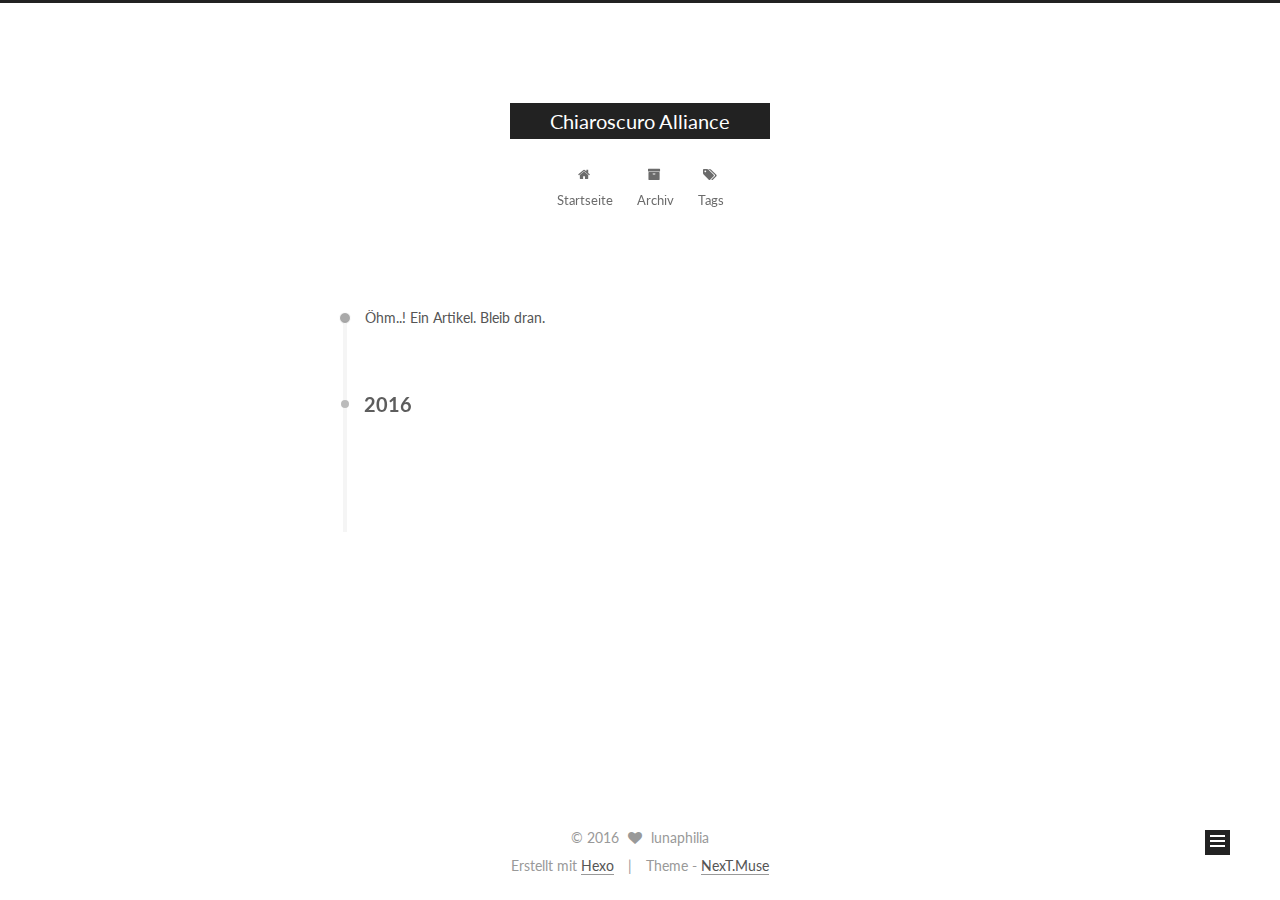
<file: archives/index.html>
<!doctype html>



  


<html class="theme-next muse use-motion" lang="Japanese">
<head>
  <meta charset="UTF-8"/>
<meta http-equiv="X-UA-Compatible" content="IE=edge" />
<meta name="viewport" content="width=device-width, initial-scale=1, maximum-scale=1"/>



<meta http-equiv="Cache-Control" content="no-transform" />
<meta http-equiv="Cache-Control" content="no-siteapp" />












  
  
  <link href="/lib/fancybox/source/jquery.fancybox.css?v=2.1.5" rel="stylesheet" type="text/css" />




  
  
  
  

  
    
    
  

  

  

  

  

  
    
    
    <link href="//fonts.googleapis.com/css?family=Lato:300,300italic,400,400italic,700,700italic&subset=latin,latin-ext" rel="stylesheet" type="text/css">
  






<link href="/lib/font-awesome/css/font-awesome.min.css?v=4.6.2" rel="stylesheet" type="text/css" />

<link href="/css/main.css?v=5.1.0" rel="stylesheet" type="text/css" />


  <meta name="keywords" content="Hexo, NexT" />





  <link rel="alternate" href="/atom.xml" title="Chiaroscuro Alliance" type="application/atom+xml" />




  <link rel="shortcut icon" type="image/x-icon" href="/favicon.ico?v=5.1.0" />






<meta property="og:type" content="website">
<meta property="og:title" content="Chiaroscuro Alliance">
<meta property="og:url" content="https://lunaphilia.github.io/archives/index.html">
<meta property="og:site_name" content="Chiaroscuro Alliance">
<meta name="twitter:card" content="summary">
<meta name="twitter:title" content="Chiaroscuro Alliance">



<script type="text/javascript" id="hexo.configurations">
  var NexT = window.NexT || {};
  var CONFIG = {
    root: '/',
    scheme: 'Muse',
    sidebar: {"position":"left","display":"post"},
    fancybox: true,
    motion: true,
    duoshuo: {
      userId: '0',
      author: 'Author'
    },
    algolia: {
      applicationID: '',
      apiKey: '',
      indexName: '',
      hits: {"per_page":10},
      labels: {"input_placeholder":"Search for Posts","hits_empty":"We didn't find any results for the search: ${query}","hits_stats":"${hits} results found in ${time} ms"}
    }
  };
</script>



  <link rel="canonical" href="https://lunaphilia.github.io/archives/"/>





  <title> Archiv | Chiaroscuro Alliance </title>
</head>

<body itemscope itemtype="http://schema.org/WebPage" lang="Japanese">

  










  
  
    
  

  <div class="container one-collumn sidebar-position-left  page-archive  ">
    <div class="headband"></div>

    <header id="header" class="header" itemscope itemtype="http://schema.org/WPHeader">
      <div class="header-inner"><div class="site-meta ">
  

  <div class="custom-logo-site-title">
    <a href="/"  class="brand" rel="start">
      <span class="logo-line-before"><i></i></span>
      <span class="site-title">Chiaroscuro Alliance</span>
      <span class="logo-line-after"><i></i></span>
    </a>
  </div>
  <p class="site-subtitle"></p>
</div>

<div class="site-nav-toggle">
  <button>
    <span class="btn-bar"></span>
    <span class="btn-bar"></span>
    <span class="btn-bar"></span>
  </button>
</div>

<nav class="site-nav">
  

  
    <ul id="menu" class="menu">
      
        
        <li class="menu-item menu-item-home">
          <a href="/" rel="section">
            
              <i class="menu-item-icon fa fa-fw fa-home"></i> <br />
            
            Startseite
          </a>
        </li>
      
        
        <li class="menu-item menu-item-archives">
          <a href="/archives" rel="section">
            
              <i class="menu-item-icon fa fa-fw fa-archive"></i> <br />
            
            Archiv
          </a>
        </li>
      
        
        <li class="menu-item menu-item-tags">
          <a href="/tags" rel="section">
            
              <i class="menu-item-icon fa fa-fw fa-tags"></i> <br />
            
            Tags
          </a>
        </li>
      

      
    </ul>
  

  
</nav>



 </div>
    </header>

    <main id="main" class="main">
      <div class="main-inner">
        <div class="content-wrap">
          <div id="content" class="content">
            

  <section id="posts" class="posts-collapse">
    <span class="archive-move-on"></span>

    <span class="archive-page-counter">
      
      
      
        
      
      Öhm..! Ein Artikel. Bleib dran.
    </span>

    

      
      
      

      
        
        <div class="collection-title">
          <h2 class="archive-year motion-element" id="archive-year-2016">2016</h2>
        </div>
      
      

      

  <article class="post post-type-normal" itemscope itemtype="http://schema.org/Article">
    <header class="post-header">

      <h1 class="post-title">
        
            <a class="post-title-link" href="/2016/12/02/hello-world/" itemprop="url">
              
                <span itemprop="name">Hello World</span>
              
            </a>
        
      </h1>

      <div class="post-meta">
        <time class="post-time" itemprop="dateCreated"
              datetime="2016-12-02T19:15:51+09:00"
              content="2016-12-02" >
          12-02
        </time>
      </div>

    </header>
  </article>



    

  </section>

  



          </div>
          


          

        </div>
        
          
  
  <div class="sidebar-toggle">
    <div class="sidebar-toggle-line-wrap">
      <span class="sidebar-toggle-line sidebar-toggle-line-first"></span>
      <span class="sidebar-toggle-line sidebar-toggle-line-middle"></span>
      <span class="sidebar-toggle-line sidebar-toggle-line-last"></span>
    </div>
  </div>

  <aside id="sidebar" class="sidebar">
    <div class="sidebar-inner">

      

      

      <section class="site-overview sidebar-panel sidebar-panel-active">
        <div class="site-author motion-element" itemprop="author" itemscope itemtype="http://schema.org/Person">
          <img class="site-author-image" itemprop="image"
               src="/images/avatar.gif"
               alt="lunaphilia" />
          <p class="site-author-name" itemprop="name">lunaphilia</p>
          <p class="site-description motion-element" itemprop="description"></p>
        </div>
        <nav class="site-state motion-element">
          <div class="site-state-item site-state-posts">
            <a href="/archives">
              <span class="site-state-item-count">1</span>
              <span class="site-state-item-name">Artikel</span>
            </a>
          </div>

          

          

        </nav>

        
          <div class="feed-link motion-element">
            <a href="/atom.xml" rel="alternate">
              <i class="fa fa-rss"></i>
              RSS
            </a>
          </div>
        

        <div class="links-of-author motion-element">
          
        </div>

        
        

        
        

        


      </section>

      

    </div>
  </aside>


        
      </div>
    </main>

    <footer id="footer" class="footer">
      <div class="footer-inner">
        <div class="copyright" >
  
  &copy; 
  <span itemprop="copyrightYear">2016</span>
  <span class="with-love">
    <i class="fa fa-heart"></i>
  </span>
  <span class="author" itemprop="copyrightHolder">lunaphilia</span>
</div>


<div class="powered-by">
  Erstellt mit  <a class="theme-link" href="https://hexo.io">Hexo</a>
</div>

<div class="theme-info">
  Theme -
  <a class="theme-link" href="https://github.com/iissnan/hexo-theme-next">
    NexT.Muse
  </a>
</div>


        

        
      </div>
    </footer>

    <div class="back-to-top">
      <i class="fa fa-arrow-up"></i>
    </div>
  </div>

  

<script type="text/javascript">
  if (Object.prototype.toString.call(window.Promise) !== '[object Function]') {
    window.Promise = null;
  }
</script>









  



  
  <script type="text/javascript" src="/lib/jquery/index.js?v=2.1.3"></script>

  
  <script type="text/javascript" src="/lib/fastclick/lib/fastclick.min.js?v=1.0.6"></script>

  
  <script type="text/javascript" src="/lib/jquery_lazyload/jquery.lazyload.js?v=1.9.7"></script>

  
  <script type="text/javascript" src="/lib/velocity/velocity.min.js?v=1.2.1"></script>

  
  <script type="text/javascript" src="/lib/velocity/velocity.ui.min.js?v=1.2.1"></script>

  
  <script type="text/javascript" src="/lib/fancybox/source/jquery.fancybox.pack.js?v=2.1.5"></script>


  


  <script type="text/javascript" src="/js/src/utils.js?v=5.1.0"></script>

  <script type="text/javascript" src="/js/src/motion.js?v=5.1.0"></script>



  
  

  
  
    <script type="text/javascript" id="motion.page.archive">
      $('.archive-year').velocity('transition.slideLeftIn');
    </script>
  


  


  <script type="text/javascript" src="/js/src/bootstrap.js?v=5.1.0"></script>



  



  

    <script type="text/javascript">
      var disqus_shortname = 'lunaphilia-github-io';
      var disqus_identifier = 'archives/index.html';

      var disqus_title = "";


      function run_disqus_script(disqus_script) {
        var dsq = document.createElement('script');
        dsq.type = 'text/javascript';
        dsq.async = true;
        dsq.src = '//' + disqus_shortname + '.disqus.com/' + disqus_script;
        (document.getElementsByTagName('head')[0] || document.getElementsByTagName('body')[0]).appendChild(dsq);
      }

      run_disqus_script('count.js');

      

    </script>
  





  
  

  

  

  

  


</body>
</html>
</file>
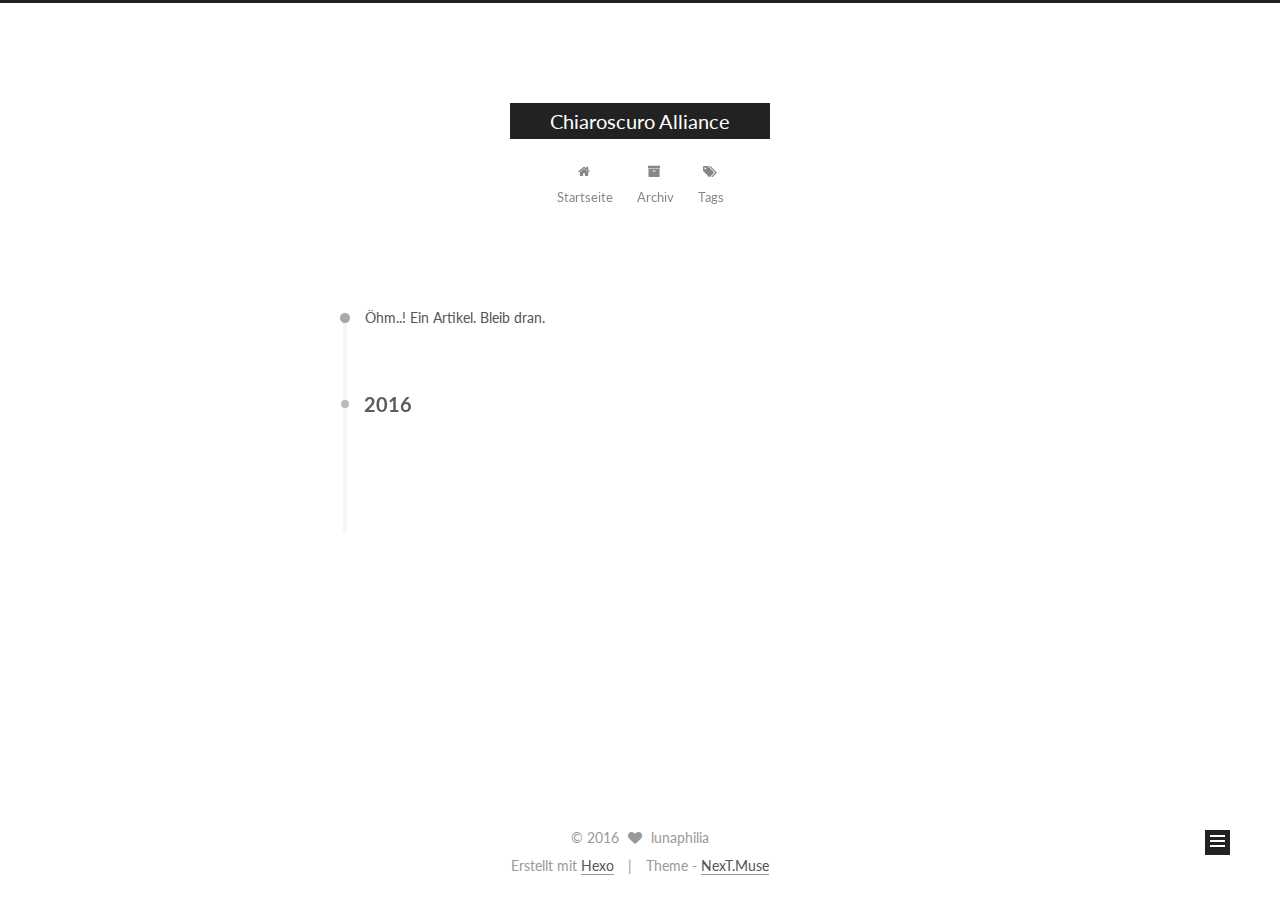
<file: archives/2016/index.html>
<!doctype html>



  


<html class="theme-next muse use-motion" lang="Japanese">
<head>
  <meta charset="UTF-8"/>
<meta http-equiv="X-UA-Compatible" content="IE=edge" />
<meta name="viewport" content="width=device-width, initial-scale=1, maximum-scale=1"/>



<meta http-equiv="Cache-Control" content="no-transform" />
<meta http-equiv="Cache-Control" content="no-siteapp" />












  
  
  <link href="/lib/fancybox/source/jquery.fancybox.css?v=2.1.5" rel="stylesheet" type="text/css" />




  
  
  
  

  
    
    
  

  

  

  

  

  
    
    
    <link href="//fonts.googleapis.com/css?family=Lato:300,300italic,400,400italic,700,700italic&subset=latin,latin-ext" rel="stylesheet" type="text/css">
  






<link href="/lib/font-awesome/css/font-awesome.min.css?v=4.6.2" rel="stylesheet" type="text/css" />

<link href="/css/main.css?v=5.1.0" rel="stylesheet" type="text/css" />


  <meta name="keywords" content="Hexo, NexT" />





  <link rel="alternate" href="/atom.xml" title="Chiaroscuro Alliance" type="application/atom+xml" />




  <link rel="shortcut icon" type="image/x-icon" href="/favicon.ico?v=5.1.0" />






<meta property="og:type" content="website">
<meta property="og:title" content="Chiaroscuro Alliance">
<meta property="og:url" content="https://lunaphilia.github.io/archives/2016/index.html">
<meta property="og:site_name" content="Chiaroscuro Alliance">
<meta name="twitter:card" content="summary">
<meta name="twitter:title" content="Chiaroscuro Alliance">



<script type="text/javascript" id="hexo.configurations">
  var NexT = window.NexT || {};
  var CONFIG = {
    root: '/',
    scheme: 'Muse',
    sidebar: {"position":"left","display":"post"},
    fancybox: true,
    motion: true,
    duoshuo: {
      userId: '0',
      author: 'Author'
    },
    algolia: {
      applicationID: '',
      apiKey: '',
      indexName: '',
      hits: {"per_page":10},
      labels: {"input_placeholder":"Search for Posts","hits_empty":"We didn't find any results for the search: ${query}","hits_stats":"${hits} results found in ${time} ms"}
    }
  };
</script>



  <link rel="canonical" href="https://lunaphilia.github.io/archives/2016/"/>





  <title> Archiv | Chiaroscuro Alliance </title>
</head>

<body itemscope itemtype="http://schema.org/WebPage" lang="Japanese">

  










  
  
    
  

  <div class="container one-collumn sidebar-position-left  page-archive  ">
    <div class="headband"></div>

    <header id="header" class="header" itemscope itemtype="http://schema.org/WPHeader">
      <div class="header-inner"><div class="site-meta ">
  

  <div class="custom-logo-site-title">
    <a href="/"  class="brand" rel="start">
      <span class="logo-line-before"><i></i></span>
      <span class="site-title">Chiaroscuro Alliance</span>
      <span class="logo-line-after"><i></i></span>
    </a>
  </div>
  <p class="site-subtitle"></p>
</div>

<div class="site-nav-toggle">
  <button>
    <span class="btn-bar"></span>
    <span class="btn-bar"></span>
    <span class="btn-bar"></span>
  </button>
</div>

<nav class="site-nav">
  

  
    <ul id="menu" class="menu">
      
        
        <li class="menu-item menu-item-home">
          <a href="/" rel="section">
            
              <i class="menu-item-icon fa fa-fw fa-home"></i> <br />
            
            Startseite
          </a>
        </li>
      
        
        <li class="menu-item menu-item-archives">
          <a href="/archives" rel="section">
            
              <i class="menu-item-icon fa fa-fw fa-archive"></i> <br />
            
            Archiv
          </a>
        </li>
      
        
        <li class="menu-item menu-item-tags">
          <a href="/tags" rel="section">
            
              <i class="menu-item-icon fa fa-fw fa-tags"></i> <br />
            
            Tags
          </a>
        </li>
      

      
    </ul>
  

  
</nav>



 </div>
    </header>

    <main id="main" class="main">
      <div class="main-inner">
        <div class="content-wrap">
          <div id="content" class="content">
            

  <section id="posts" class="posts-collapse">
    <span class="archive-move-on"></span>

    <span class="archive-page-counter">
      
      
      
        
      
      Öhm..! Ein Artikel. Bleib dran.
    </span>

    

      
      
      

      
        
        <div class="collection-title">
          <h2 class="archive-year motion-element" id="archive-year-2016">2016</h2>
        </div>
      
      

      

  <article class="post post-type-normal" itemscope itemtype="http://schema.org/Article">
    <header class="post-header">

      <h1 class="post-title">
        
            <a class="post-title-link" href="/2016/12/02/hello-world/" itemprop="url">
              
                <span itemprop="name">Hello World</span>
              
            </a>
        
      </h1>

      <div class="post-meta">
        <time class="post-time" itemprop="dateCreated"
              datetime="2016-12-02T19:15:51+09:00"
              content="2016-12-02" >
          12-02
        </time>
      </div>

    </header>
  </article>



    

  </section>

  



          </div>
          


          

        </div>
        
          
  
  <div class="sidebar-toggle">
    <div class="sidebar-toggle-line-wrap">
      <span class="sidebar-toggle-line sidebar-toggle-line-first"></span>
      <span class="sidebar-toggle-line sidebar-toggle-line-middle"></span>
      <span class="sidebar-toggle-line sidebar-toggle-line-last"></span>
    </div>
  </div>

  <aside id="sidebar" class="sidebar">
    <div class="sidebar-inner">

      

      

      <section class="site-overview sidebar-panel sidebar-panel-active">
        <div class="site-author motion-element" itemprop="author" itemscope itemtype="http://schema.org/Person">
          <img class="site-author-image" itemprop="image"
               src="/images/avatar.gif"
               alt="lunaphilia" />
          <p class="site-author-name" itemprop="name">lunaphilia</p>
          <p class="site-description motion-element" itemprop="description"></p>
        </div>
        <nav class="site-state motion-element">
          <div class="site-state-item site-state-posts">
            <a href="/archives">
              <span class="site-state-item-count">1</span>
              <span class="site-state-item-name">Artikel</span>
            </a>
          </div>

          

          

        </nav>

        
          <div class="feed-link motion-element">
            <a href="/atom.xml" rel="alternate">
              <i class="fa fa-rss"></i>
              RSS
            </a>
          </div>
        

        <div class="links-of-author motion-element">
          
        </div>

        
        

        
        

        


      </section>

      

    </div>
  </aside>


        
      </div>
    </main>

    <footer id="footer" class="footer">
      <div class="footer-inner">
        <div class="copyright" >
  
  &copy; 
  <span itemprop="copyrightYear">2016</span>
  <span class="with-love">
    <i class="fa fa-heart"></i>
  </span>
  <span class="author" itemprop="copyrightHolder">lunaphilia</span>
</div>


<div class="powered-by">
  Erstellt mit  <a class="theme-link" href="https://hexo.io">Hexo</a>
</div>

<div class="theme-info">
  Theme -
  <a class="theme-link" href="https://github.com/iissnan/hexo-theme-next">
    NexT.Muse
  </a>
</div>


        

        
      </div>
    </footer>

    <div class="back-to-top">
      <i class="fa fa-arrow-up"></i>
    </div>
  </div>

  

<script type="text/javascript">
  if (Object.prototype.toString.call(window.Promise) !== '[object Function]') {
    window.Promise = null;
  }
</script>









  



  
  <script type="text/javascript" src="/lib/jquery/index.js?v=2.1.3"></script>

  
  <script type="text/javascript" src="/lib/fastclick/lib/fastclick.min.js?v=1.0.6"></script>

  
  <script type="text/javascript" src="/lib/jquery_lazyload/jquery.lazyload.js?v=1.9.7"></script>

  
  <script type="text/javascript" src="/lib/velocity/velocity.min.js?v=1.2.1"></script>

  
  <script type="text/javascript" src="/lib/velocity/velocity.ui.min.js?v=1.2.1"></script>

  
  <script type="text/javascript" src="/lib/fancybox/source/jquery.fancybox.pack.js?v=2.1.5"></script>


  


  <script type="text/javascript" src="/js/src/utils.js?v=5.1.0"></script>

  <script type="text/javascript" src="/js/src/motion.js?v=5.1.0"></script>



  
  

  
  
    <script type="text/javascript" id="motion.page.archive">
      $('.archive-year').velocity('transition.slideLeftIn');
    </script>
  


  


  <script type="text/javascript" src="/js/src/bootstrap.js?v=5.1.0"></script>



  



  

    <script type="text/javascript">
      var disqus_shortname = 'lunaphilia-github-io';
      var disqus_identifier = 'archives/2016/index.html';

      var disqus_title = "";


      function run_disqus_script(disqus_script) {
        var dsq = document.createElement('script');
        dsq.type = 'text/javascript';
        dsq.async = true;
        dsq.src = '//' + disqus_shortname + '.disqus.com/' + disqus_script;
        (document.getElementsByTagName('head')[0] || document.getElementsByTagName('body')[0]).appendChild(dsq);
      }

      run_disqus_script('count.js');

      

    </script>
  





  
  

  

  

  

  


</body>
</html>
</file>
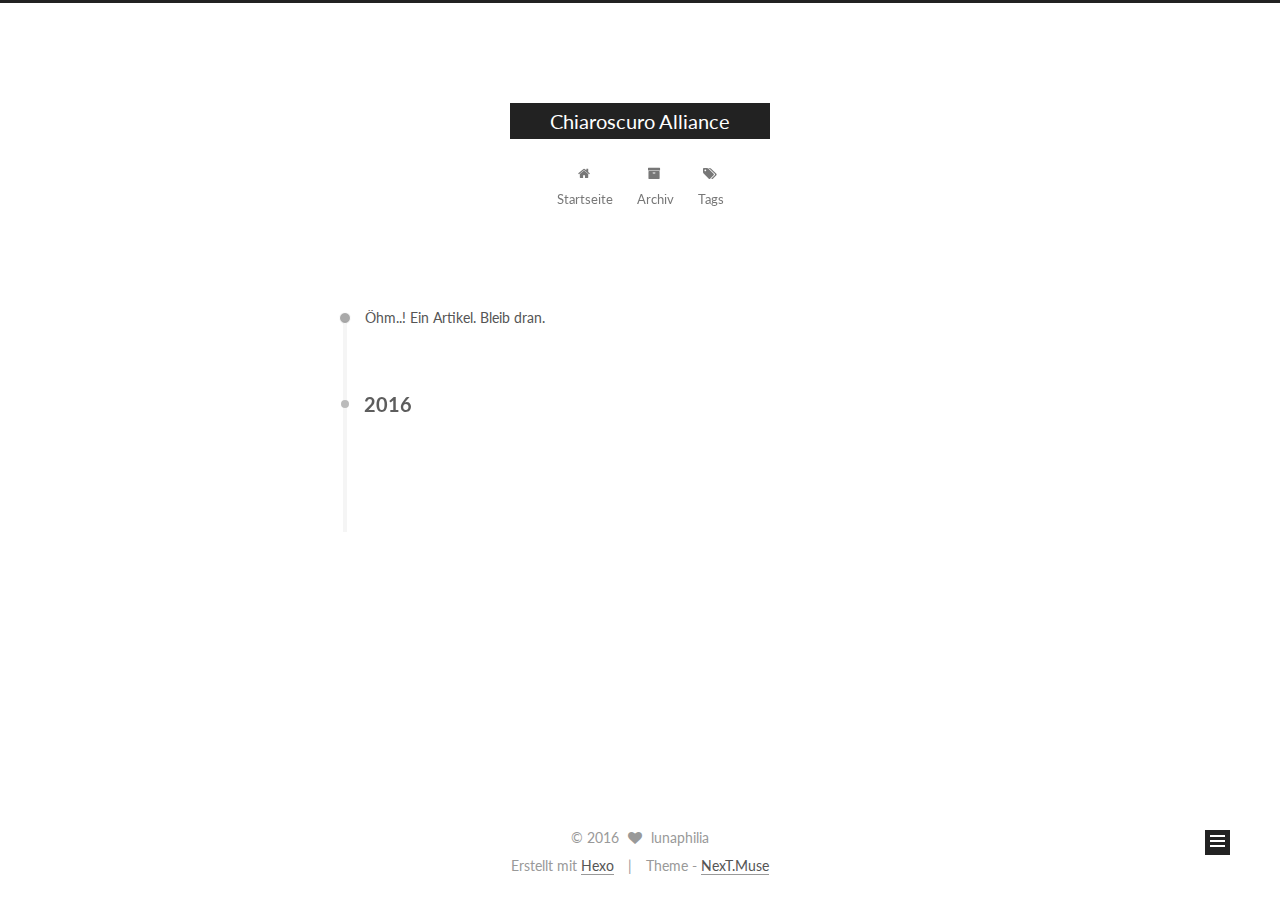
<file: archives/2016/12/index.html>
<!doctype html>



  


<html class="theme-next muse use-motion" lang="Japanese">
<head>
  <meta charset="UTF-8"/>
<meta http-equiv="X-UA-Compatible" content="IE=edge" />
<meta name="viewport" content="width=device-width, initial-scale=1, maximum-scale=1"/>



<meta http-equiv="Cache-Control" content="no-transform" />
<meta http-equiv="Cache-Control" content="no-siteapp" />












  
  
  <link href="/lib/fancybox/source/jquery.fancybox.css?v=2.1.5" rel="stylesheet" type="text/css" />




  
  
  
  

  
    
    
  

  

  

  

  

  
    
    
    <link href="//fonts.googleapis.com/css?family=Lato:300,300italic,400,400italic,700,700italic&subset=latin,latin-ext" rel="stylesheet" type="text/css">
  






<link href="/lib/font-awesome/css/font-awesome.min.css?v=4.6.2" rel="stylesheet" type="text/css" />

<link href="/css/main.css?v=5.1.0" rel="stylesheet" type="text/css" />


  <meta name="keywords" content="Hexo, NexT" />





  <link rel="alternate" href="/atom.xml" title="Chiaroscuro Alliance" type="application/atom+xml" />




  <link rel="shortcut icon" type="image/x-icon" href="/favicon.ico?v=5.1.0" />






<meta property="og:type" content="website">
<meta property="og:title" content="Chiaroscuro Alliance">
<meta property="og:url" content="https://lunaphilia.github.io/archives/2016/12/index.html">
<meta property="og:site_name" content="Chiaroscuro Alliance">
<meta name="twitter:card" content="summary">
<meta name="twitter:title" content="Chiaroscuro Alliance">



<script type="text/javascript" id="hexo.configurations">
  var NexT = window.NexT || {};
  var CONFIG = {
    root: '/',
    scheme: 'Muse',
    sidebar: {"position":"left","display":"post"},
    fancybox: true,
    motion: true,
    duoshuo: {
      userId: '0',
      author: 'Author'
    },
    algolia: {
      applicationID: '',
      apiKey: '',
      indexName: '',
      hits: {"per_page":10},
      labels: {"input_placeholder":"Search for Posts","hits_empty":"We didn't find any results for the search: ${query}","hits_stats":"${hits} results found in ${time} ms"}
    }
  };
</script>



  <link rel="canonical" href="https://lunaphilia.github.io/archives/2016/12/"/>





  <title> Archiv | Chiaroscuro Alliance </title>
</head>

<body itemscope itemtype="http://schema.org/WebPage" lang="Japanese">

  










  
  
    
  

  <div class="container one-collumn sidebar-position-left  page-archive  ">
    <div class="headband"></div>

    <header id="header" class="header" itemscope itemtype="http://schema.org/WPHeader">
      <div class="header-inner"><div class="site-meta ">
  

  <div class="custom-logo-site-title">
    <a href="/"  class="brand" rel="start">
      <span class="logo-line-before"><i></i></span>
      <span class="site-title">Chiaroscuro Alliance</span>
      <span class="logo-line-after"><i></i></span>
    </a>
  </div>
  <p class="site-subtitle"></p>
</div>

<div class="site-nav-toggle">
  <button>
    <span class="btn-bar"></span>
    <span class="btn-bar"></span>
    <span class="btn-bar"></span>
  </button>
</div>

<nav class="site-nav">
  

  
    <ul id="menu" class="menu">
      
        
        <li class="menu-item menu-item-home">
          <a href="/" rel="section">
            
              <i class="menu-item-icon fa fa-fw fa-home"></i> <br />
            
            Startseite
          </a>
        </li>
      
        
        <li class="menu-item menu-item-archives">
          <a href="/archives" rel="section">
            
              <i class="menu-item-icon fa fa-fw fa-archive"></i> <br />
            
            Archiv
          </a>
        </li>
      
        
        <li class="menu-item menu-item-tags">
          <a href="/tags" rel="section">
            
              <i class="menu-item-icon fa fa-fw fa-tags"></i> <br />
            
            Tags
          </a>
        </li>
      

      
    </ul>
  

  
</nav>



 </div>
    </header>

    <main id="main" class="main">
      <div class="main-inner">
        <div class="content-wrap">
          <div id="content" class="content">
            

  <section id="posts" class="posts-collapse">
    <span class="archive-move-on"></span>

    <span class="archive-page-counter">
      
      
      
        
      
      Öhm..! Ein Artikel. Bleib dran.
    </span>

    

      
      
      

      
        
        <div class="collection-title">
          <h2 class="archive-year motion-element" id="archive-year-2016">2016</h2>
        </div>
      
      

      

  <article class="post post-type-normal" itemscope itemtype="http://schema.org/Article">
    <header class="post-header">

      <h1 class="post-title">
        
            <a class="post-title-link" href="/2016/12/02/hello-world/" itemprop="url">
              
                <span itemprop="name">Hello World</span>
              
            </a>
        
      </h1>

      <div class="post-meta">
        <time class="post-time" itemprop="dateCreated"
              datetime="2016-12-02T19:15:51+09:00"
              content="2016-12-02" >
          12-02
        </time>
      </div>

    </header>
  </article>



    

  </section>

  



          </div>
          


          

        </div>
        
          
  
  <div class="sidebar-toggle">
    <div class="sidebar-toggle-line-wrap">
      <span class="sidebar-toggle-line sidebar-toggle-line-first"></span>
      <span class="sidebar-toggle-line sidebar-toggle-line-middle"></span>
      <span class="sidebar-toggle-line sidebar-toggle-line-last"></span>
    </div>
  </div>

  <aside id="sidebar" class="sidebar">
    <div class="sidebar-inner">

      

      

      <section class="site-overview sidebar-panel sidebar-panel-active">
        <div class="site-author motion-element" itemprop="author" itemscope itemtype="http://schema.org/Person">
          <img class="site-author-image" itemprop="image"
               src="/images/avatar.gif"
               alt="lunaphilia" />
          <p class="site-author-name" itemprop="name">lunaphilia</p>
          <p class="site-description motion-element" itemprop="description"></p>
        </div>
        <nav class="site-state motion-element">
          <div class="site-state-item site-state-posts">
            <a href="/archives">
              <span class="site-state-item-count">1</span>
              <span class="site-state-item-name">Artikel</span>
            </a>
          </div>

          

          

        </nav>

        
          <div class="feed-link motion-element">
            <a href="/atom.xml" rel="alternate">
              <i class="fa fa-rss"></i>
              RSS
            </a>
          </div>
        

        <div class="links-of-author motion-element">
          
        </div>

        
        

        
        

        


      </section>

      

    </div>
  </aside>


        
      </div>
    </main>

    <footer id="footer" class="footer">
      <div class="footer-inner">
        <div class="copyright" >
  
  &copy; 
  <span itemprop="copyrightYear">2016</span>
  <span class="with-love">
    <i class="fa fa-heart"></i>
  </span>
  <span class="author" itemprop="copyrightHolder">lunaphilia</span>
</div>


<div class="powered-by">
  Erstellt mit  <a class="theme-link" href="https://hexo.io">Hexo</a>
</div>

<div class="theme-info">
  Theme -
  <a class="theme-link" href="https://github.com/iissnan/hexo-theme-next">
    NexT.Muse
  </a>
</div>


        

        
      </div>
    </footer>

    <div class="back-to-top">
      <i class="fa fa-arrow-up"></i>
    </div>
  </div>

  

<script type="text/javascript">
  if (Object.prototype.toString.call(window.Promise) !== '[object Function]') {
    window.Promise = null;
  }
</script>









  



  
  <script type="text/javascript" src="/lib/jquery/index.js?v=2.1.3"></script>

  
  <script type="text/javascript" src="/lib/fastclick/lib/fastclick.min.js?v=1.0.6"></script>

  
  <script type="text/javascript" src="/lib/jquery_lazyload/jquery.lazyload.js?v=1.9.7"></script>

  
  <script type="text/javascript" src="/lib/velocity/velocity.min.js?v=1.2.1"></script>

  
  <script type="text/javascript" src="/lib/velocity/velocity.ui.min.js?v=1.2.1"></script>

  
  <script type="text/javascript" src="/lib/fancybox/source/jquery.fancybox.pack.js?v=2.1.5"></script>


  


  <script type="text/javascript" src="/js/src/utils.js?v=5.1.0"></script>

  <script type="text/javascript" src="/js/src/motion.js?v=5.1.0"></script>



  
  

  
  
    <script type="text/javascript" id="motion.page.archive">
      $('.archive-year').velocity('transition.slideLeftIn');
    </script>
  


  


  <script type="text/javascript" src="/js/src/bootstrap.js?v=5.1.0"></script>



  



  

    <script type="text/javascript">
      var disqus_shortname = 'lunaphilia-github-io';
      var disqus_identifier = 'archives/2016/12/index.html';

      var disqus_title = "";


      function run_disqus_script(disqus_script) {
        var dsq = document.createElement('script');
        dsq.type = 'text/javascript';
        dsq.async = true;
        dsq.src = '//' + disqus_shortname + '.disqus.com/' + disqus_script;
        (document.getElementsByTagName('head')[0] || document.getElementsByTagName('body')[0]).appendChild(dsq);
      }

      run_disqus_script('count.js');

      

    </script>
  





  
  

  

  

  

  


</body>
</html>
</file>
<file: css/main.css>
/* normalize.css v3.0.2 | MIT License | git.io/normalize */
html {
  font-family: sans-serif; /* 1 */
  -ms-text-size-adjust: 100%; /* 2 */
  -webkit-text-size-adjust: 100%; /* 2 */
}
body {
  margin: 0;
}
article,
aside,
details,
figcaption,
figure,
footer,
header,
hgroup,
main,
menu,
nav,
section,
summary {
  display: block;
}
audio,
canvas,
progress,
video {
  display: inline-block; /* 1 */
  vertical-align: baseline; /* 2 */
}
audio:not([controls]) {
  display: none;
  height: 0;
}
[hidden],
template {
  display: none;
}
a {
  background-color: transparent;
}
a:active,
a:hover {
  outline: 0;
}
abbr[title] {
  border-bottom: 1px dotted;
}
b,
strong {
  font-weight: bold;
}
dfn {
  font-style: italic;
}
h1 {
  font-size: 2em;
  margin: 0.67em 0;
}
mark {
  background: #ff0;
  color: #000;
}
small {
  font-size: 80%;
}
sub,
sup {
  font-size: 75%;
  line-height: 0;
  position: relative;
  vertical-align: baseline;
}
sup {
  top: -0.5em;
}
sub {
  bottom: -0.25em;
}
img {
  border: 0;
}
svg:not(:root) {
  overflow: hidden;
}
figure {
  margin: 1em 40px;
}
hr {
  -moz-box-sizing: content-box;
  box-sizing: content-box;
  height: 0;
}
pre {
  overflow: auto;
}
code,
kbd,
pre,
samp {
  font-family: monospace, monospace;
  font-size: 1em;
}
button,
input,
optgroup,
select,
textarea {
  color: inherit; /* 1 */
  font: inherit; /* 2 */
  margin: 0; /* 3 */
}
button {
  overflow: visible;
}
button,
select {
  text-transform: none;
}
button,
html input[type="button"],
input[type="reset"],
input[type="submit"] {
  -webkit-appearance: button; /* 2 */
  cursor: pointer; /* 3 */
}
button[disabled],
html input[disabled] {
  cursor: default;
}
button::-moz-focus-inner,
input::-moz-focus-inner {
  border: 0;
  padding: 0;
}
input {
  line-height: normal;
}
input[type="checkbox"],
input[type="radio"] {
  box-sizing: border-box; /* 1 */
  padding: 0; /* 2 */
}
input[type="number"]::-webkit-inner-spin-button,
input[type="number"]::-webkit-outer-spin-button {
  height: auto;
}
input[type="search"] {
  -webkit-appearance: textfield; /* 1 */
  -moz-box-sizing: content-box;
  -webkit-box-sizing: content-box; /* 2 */
  box-sizing: content-box;
}
input[type="search"]::-webkit-search-cancel-button,
input[type="search"]::-webkit-search-decoration {
  -webkit-appearance: none;
}
fieldset {
  border: 1px solid #c0c0c0;
  margin: 0 2px;
  padding: 0.35em 0.625em 0.75em;
}
legend {
  border: 0; /* 1 */
  padding: 0; /* 2 */
}
textarea {
  overflow: auto;
}
optgroup {
  font-weight: bold;
}
table {
  border-collapse: collapse;
  border-spacing: 0;
}
td,
th {
  padding: 0;
}
::selection {
  background: #262a30;
  color: #fff;
}
body {
  position: relative;
  font-family: 'Lato', "PingFang SC", "Microsoft YaHei", sans-serif;
  font-size: 14px;
  line-height: 2;
  color: #555;
  background: #fff;
}
@media (max-width: 767px) {
  body {
    padding-right: 0 !important;
  }
}
@media (min-width: 768px) and (max-width: 991px) {
  body {
    padding-right: 0 !important;
  }
}
@media (min-width: 1600px) {
  body {
    font-size: 16px;
  }
}
h1,
h2,
h3,
h4,
h5,
h6 {
  margin: 0;
  padding: 0;
  font-weight: bold;
  line-height: 1.5;
  font-family: 'Lato', "PingFang SC", "Microsoft YaHei", sans-serif;
}
h2,
h3,
h4,
h5,
h6 {
  margin: 20px 0 15px;
}
h1 {
  font-size: 22px;
}
@media (max-width: 767px) {
  h1 {
    font-size: 18px;
  }
}
h2 {
  font-size: 20px;
}
@media (max-width: 767px) {
  h2 {
    font-size: 16px;
  }
}
h3 {
  font-size: 18px;
}
@media (max-width: 767px) {
  h3 {
    font-size: 14px;
  }
}
h4 {
  font-size: 16px;
}
@media (max-width: 767px) {
  h4 {
    font-size: 12px;
  }
}
h5 {
  font-size: 14px;
}
@media (max-width: 767px) {
  h5 {
    font-size: 10px;
  }
}
h6 {
  font-size: 12px;
}
@media (max-width: 767px) {
  h6 {
    font-size: 8px;
  }
}
p {
  margin: 0 0 25px 0;
}
a {
  color: #555;
  text-decoration: none;
  border-bottom: 1px solid #999;
  word-wrap: break-word;
}
a:hover {
  color: #222;
  border-bottom-color: #222;
}
ul {
  list-style: none;
}
blockquote {
  margin: 0;
  padding: 0;
}
img {
  display: block;
  margin: auto;
  max-width: 100%;
  height: auto;
}
hr {
  margin: 40px 0;
  height: 3px;
  border: none;
  background-color: #ddd;
  background-image: repeating-linear-gradient(-45deg, #fff, #fff 4px, transparent 4px, transparent 8px);
}
blockquote {
  padding: 0 15px;
  color: #666;
  border-left: 4px solid #ddd;
}
blockquote cite::before {
  content: "-";
  padding: 0 5px;
}
dt {
  font-weight: 700;
}
dd {
  margin: 0;
  padding: 0;
}
.text-left {
  text-align: left;
}
.text-center {
  text-align: center;
}
.text-right {
  text-align: right;
}
.text-justify {
  text-align: justify;
}
.text-nowrap {
  white-space: nowrap;
}
.text-lowercase {
  text-transform: lowercase;
}
.text-uppercase {
  text-transform: uppercase;
}
.text-capitalize {
  text-transform: capitalize;
}
.center-block {
  display: block;
  margin-left: auto;
  margin-right: auto;
}
.clearfix:before,
.clearfix:after {
  content: " ";
  display: table;
}
.clearfix:after {
  clear: both;
}
.pullquote {
  width: 45%;
}
.pullquote.left {
  float: left;
  margin-left: 5px;
  margin-right: 10px;
}
.pullquote.right {
  float: right;
  margin-left: 10px;
  margin-right: 5px;
}
.affix.affix.affix {
  position: fixed;
}
.translation {
  margin-top: -20px;
  font-size: 14px;
  color: #999;
}
.scrollbar-measure {
  width: 100px;
  height: 100px;
  overflow: scroll;
  position: absolute;
  top: -9999px;
}
.use-motion .motion-element {
  opacity: 0;
}
#local-search-input {
  padding: 3px;
  border: none;
  text-indent: 14px;
  border-radius: 0;
  width: 140px;
  outline: none;
  border-bottom: 1px solid #999;
  background: inherit;
  opacity: 0.5;
}
#local-search-input:focus {
  opacity: 1;
}
.search-icon {
  position: absolute;
  top: 9px;
}
table {
  margin: 20px 0;
  width: 100%;
  border-collapse: collapse;
  border-spacing: 0;
  border: 1px solid #ddd;
  font-size: 14px;
  table-layout: fixed;
  word-wrap: break-all;
}
table>tbody>tr:nth-of-type(odd) {
  background-color: #f9f9f9;
}
table>tbody>tr:hover {
  background-color: #f5f5f5;
}
caption,
th,
td {
  padding: 8px;
  text-align: left;
  vertical-align: middle;
  font-weight: normal;
}
th,
td {
  border-bottom: 3px solid #ddd;
  border-right: 1px solid #eee;
}
th {
  padding-bottom: 10px;
  font-weight: 700;
}
td {
  border-bottom-width: 1px;
}
html,
body {
  height: 100%;
}
.container {
  position: relative;
  min-height: 100%;
}
.header-inner {
  margin: 0 auto;
  padding: 100px 0 70px;
  width: 700px;
}
@media (min-width: 1600px) {
  .container .header-inner {
    width: 900px;
  }
}
.main {
  padding-bottom: 150px;
}
.main-inner {
  margin: 0 auto;
  width: 700px;
}
@media (min-width: 1600px) {
  .container .main-inner {
    width: 900px;
  }
}
.footer {
  position: absolute;
  left: 0;
  bottom: 0;
  width: 100%;
  min-height: 50px;
}
.footer-inner {
  box-sizing: border-box;
  margin: 20px auto;
  width: 700px;
}
@media (min-width: 1600px) {
  .container .footer-inner {
    width: 900px;
  }
}
pre,
.highlight {
  overflow: auto;
  margin: 20px 0;
  padding: 0;
  font-size: 13px;
  color: #4d4d4c;
  background: #f7f7f7;
  line-height: 1.6;
}
pre,
code {
  font-family: consolas, Menlo, "PingFang SC", "Microsoft YaHei", monospace;
}
code {
  padding: 2px 4px;
  word-wrap: break-word;
  color: #4d4d4c;
  background: #f7f7f7;
  border-radius: 3px;
  font-size: 13px;
}
pre code {
  padding: 0;
  color: #4d4d4c;
  background: none;
  text-shadow: none;
}
.highlight {
  border-radius: 1px;
}
.highlight pre {
  border: none;
  margin: 0;
  padding: 10px 0;
}
.highlight table {
  margin: 0;
  width: auto;
  border: none;
}
.highlight td {
  border: none;
  padding: 0;
}
.highlight figcaption {
  font-size: 1em;
  color: #4d4d4c;
  line-height: 1em;
  margin-bottom: 1em;
}
.highlight figcaption:before,
.highlight figcaption:after {
  content: " ";
  display: table;
}
.highlight figcaption:after {
  clear: both;
}
.highlight figcaption a {
  float: right;
  color: #4d4d4c;
}
.highlight figcaption a:hover {
  border-bottom-color: #4d4d4c;
}
.highlight .gutter pre {
  padding-left: 10px;
  padding-right: 10px;
  color: #869194;
  text-align: right;
  background-color: #eff2f3;
}
.highlight .code pre {
  padding-left: 10px;
  padding-right: 10px;
  background-color: #f7f7f7;
}
.highlight .line {
  height: 20px;
}
.gutter {
  -webkit-user-select: none;
  -moz-user-select: none;
  -ms-user-select: none;
  user-select: none;
}
.gist table {
  width: auto;
}
.gist table td {
  border: none;
}
pre .deletion {
  background: #fdd;
}
pre .addition {
  background: #dfd;
}
pre .meta {
  color: #8959a8;
}
pre .comment {
  color: #8e908c;
}
pre .variable,
pre .attribute,
pre .tag,
pre .regexp,
pre .ruby .constant,
pre .xml .tag .title,
pre .xml .pi,
pre .xml .doctype,
pre .html .doctype,
pre .css .id,
pre .css .class,
pre .css .pseudo {
  color: #c82829;
}
pre .number,
pre .preprocessor,
pre .built_in,
pre .literal,
pre .params,
pre .constant,
pre .command {
  color: #f5871f;
}
pre .ruby .class .title,
pre .css .rules .attribute,
pre .string,
pre .value,
pre .inheritance,
pre .header,
pre .ruby .symbol,
pre .xml .cdata,
pre .special,
pre .number,
pre .formula {
  color: #718c00;
}
pre .title,
pre .css .hexcolor {
  color: #3e999f;
}
pre .function,
pre .python .decorator,
pre .python .title,
pre .ruby .function .title,
pre .ruby .title .keyword,
pre .perl .sub,
pre .javascript .title,
pre .coffeescript .title {
  color: #4271ae;
}
pre .keyword,
pre .javascript .function {
  color: #8959a8;
}
.full-image.full-image.full-image {
  border: none;
  max-width: 100%;
  width: auto;
  margin: 20px auto;
}
@media (min-width: 992px) {
  .full-image.full-image.full-image {
    max-width: none;
    width: 126%;
    margin: 0 -13%;
  }
}
.blockquote-center,
.page-home .post-type-quote blockquote,
.page-post-detail .post-type-quote blockquote {
  position: relative;
  margin: 40px 0;
  padding: 0;
  border-left: none;
  text-align: center;
}
.blockquote-center::before,
.page-home .post-type-quote blockquote::before,
.page-post-detail .post-type-quote blockquote::before,
.blockquote-center::after,
.page-home .post-type-quote blockquote::after,
.page-post-detail .post-type-quote blockquote::after {
  position: absolute;
  content: ' ';
  display: block;
  width: 100%;
  height: 24px;
  opacity: 0.2;
  background-repeat: no-repeat;
  background-position: 0 -6px;
  background-size: 22px 22px;
}
.blockquote-center::before,
.page-home .post-type-quote blockquote::before,
.page-post-detail .post-type-quote blockquote::before {
  top: -20px;
  background-image: url("../images/quote-l.svg");
  border-top: 1px solid #ccc;
}
.blockquote-center::after,
.page-home .post-type-quote blockquote::after,
.page-post-detail .post-type-quote blockquote::after {
  bottom: -20px;
  background-image: url("../images/quote-r.svg");
  border-bottom: 1px solid #ccc;
  background-position: 100% 8px;
}
.blockquote-center p,
.page-home .post-type-quote blockquote p,
.page-post-detail .post-type-quote blockquote p,
.blockquote-center div,
.page-home .post-type-quote blockquote div,
.page-post-detail .post-type-quote blockquote div {
  text-align: center;
}
.post .post-body .group-picture img {
  box-sizing: border-box;
  padding: 0 3px;
  border: none;
}
.post .group-picture-row {
  overflow: hidden;
  margin-top: 6px;
}
.post .group-picture-row:first-child {
  margin-top: 0;
}
.post .group-picture-column {
  float: left;
}
.page-post-detail .post-body .group-picture-column {
  float: none;
  margin-top: 10px;
  width: auto !important;
}
.page-post-detail .post-body .group-picture-column img {
  margin: 0 auto;
}
.page-archive .group-picture-container {
  overflow: hidden;
}
.page-archive .group-picture-row {
  float: left;
}
.page-archive .group-picture-row:first-child {
  margin-top: 6px;
}
.page-archive .group-picture-column {
  max-width: 150px;
  max-height: 150px;
}
.note {
  padding: 20px;
  margin: 20px 0;
  border: 1px solid #eee;
  border-left-width: 5px;
  border-radius: 3px;
}
.note h2,
.note h3,
.note h4,
.note h5,
.note h6 {
  margin-top: 0;
  margin-bottom: 5px;
}
.note p:last-child {
  margin-bottom: 0;
}
.note code {
  border-radius: 3px;
}
.note+.note {
  margin-top: -5px;
}
.default {
  border-left-color: #777;
}
.default h2,
.default h3,
.default h4,
.default h5,
.default h6 {
  color: #777;
}
.primary {
  border-left-color: #428bca;
}
.primary h2,
.primary h3,
.primary h4,
.primary h5,
.primary h6 {
  color: #428bca;
}
.success {
  border-left-color: #5cb85c;
}
.success h2,
.success h3,
.success h4,
.success h5,
.success h6 {
  color: #5cb85c;
}
.danger {
  border-left-color: #d9534f;
}
.danger h2,
.danger h3,
.danger h4,
.danger h5,
.danger h6 {
  color: #d9534f;
}
.warning {
  border-left-color: #f0ad4e;
}
.warning h2,
.warning h3,
.warning h4,
.warning h5,
.warning h6 {
  color: #f0ad4e;
}
.info {
  border-left-color: #5bc0de;
}
.info h2,
.info h3,
.info h4,
.info h5,
.info h6 {
  color: #5bc0de;
}
.btn {
  display: inline-block;
  padding: 0 20px;
  font-size: 14px;
  color: #fff;
  background: #222;
  border: 2px solid #222;
  text-decoration: none;
  border-radius: 0;
  transition-property: background-color;
  transition-duration: 0.2s;
  transition-timing-function: ease-in-out;
  transition-delay: 0s;
}
.btn:hover,
.post-more-link .btn:hover {
  border-color: #222;
  color: #222;
  background: #fff;
}
.btn-bar {
  display: block;
  width: 22px;
  height: 2px;
  background: #555;
  border-radius: 1px;
}
.btn-bar+.btn-bar {
  margin-top: 4px;
}
.pagination {
  margin: 120px 0 40px;
  text-align: center;
  border-top: 1px solid #eee;
}
.page-number-basic,
.pagination .prev,
.pagination .next,
.pagination .page-number,
.pagination .space {
  display: inline-block;
  position: relative;
  top: -1px;
  margin: 0 10px;
  padding: 0 10px;
  line-height: 30px;
}
@media (max-width: 767px) {
  .page-number-basic,
  .pagination .prev,
  .pagination .next,
  .pagination .page-number,
  .pagination .space {
    margin: 0 5px;
  }
}
.pagination .prev,
.pagination .next,
.pagination .page-number {
  border-bottom: 0;
  border-top: 1px solid #eee;
  transition-property: border-color;
  transition-duration: 0.2s;
  transition-timing-function: ease-in-out;
  transition-delay: 0s;
}
.pagination .prev:hover,
.pagination .next:hover,
.pagination .page-number:hover {
  border-top-color: #222;
}
.pagination .space {
  padding: 0;
  margin: 0;
}
.pagination .prev {
  margin-left: 0;
}
.pagination .next {
  margin-right: 0;
}
.pagination .page-number.current {
  color: #fff;
  background: #ccc;
  border-top-color: #ccc;
}
@media (max-width: 767px) {
  .pagination {
    border-top: none;
  }
  .pagination .prev,
  .pagination .next,
  .pagination .page-number {
    margin-bottom: 10px;
    border-top: 0;
    border-bottom: 1px solid #eee;
  }
  .pagination .prev:hover,
  .pagination .next:hover,
  .pagination .page-number:hover {
    border-bottom-color: #222;
  }
}
.comments {
  margin: 60px 20px 0;
}
.tag-cloud {
  text-align: center;
}
.tag-cloud a {
  display: inline-block;
  margin: 10px;
}
.back-to-top {
  box-sizing: border-box;
  position: fixed;
  bottom: -100px;
  right: 50px;
  z-index: 1050;
  padding: 0 6px;
  width: 25px;
  background: #222;
  font-size: 12px;
  opacity: 1;
  color: #fff;
  cursor: pointer;
  text-align: center;
  -webkit-transform: translateZ(0);
  transition-property: bottom;
  transition-duration: 0.2s;
  transition-timing-function: ease-in-out;
  transition-delay: 0s;
}
@media (max-width: 767px) {
  .back-to-top {
    display: none;
  }
}
@media (min-width: 768px) and (max-width: 991px) {
  .back-to-top {
    display: none;
  }
}
.back-to-top.back-to-top-on {
  bottom: 19px;
}
.header {
  background: #fff;
}
.header-inner {
  position: relative;
}
.headband {
  height: 3px;
  background: #222;
}
.site-meta {
  margin: 0;
  text-align: center;
}
@media (max-width: 767px) {
  .site-meta {
    text-align: center;
  }
}
.brand {
  position: relative;
  display: inline-block;
  padding: 0 40px;
  color: #fff;
  background: #222;
  border-bottom: none;
}
.brand:hover {
  color: #fff;
}
.logo {
  display: inline-block;
  margin-right: 5px;
  line-height: 36px;
  vertical-align: top;
}
.site-title {
  display: inline-block;
  vertical-align: top;
  line-height: 36px;
  font-size: 20px;
  font-weight: normal;
  font-family: 'Lato', "PingFang SC", "Microsoft YaHei", sans-serif;
}
.site-subtitle {
  margin-top: 10px;
  font-size: 13px;
  color: #999;
}
.use-motion .brand {
  opacity: 0;
}
.use-motion .logo,
.use-motion .site-title,
.use-motion .site-subtitle {
  opacity: 0;
  position: relative;
  top: -10px;
}
.site-nav-toggle {
  display: none;
  position: absolute;
  top: 10px;
  left: 10px;
}
@media (max-width: 767px) {
  .site-nav-toggle {
    display: block;
  }
}
.site-nav-toggle button {
  margin-top: 2px;
  padding: 9px 10px;
  background: transparent;
  border: none;
}
@media (max-width: 767px) {
  .site-nav {
    display: none;
    margin: 0 -10px;
    padding: 0 10px;
    clear: both;
    border-top: 1px solid #ddd;
  }
}
@media (min-width: 768px) and (max-width: 991px) {
  .site-nav {
    display: block !important;
  }
}
@media (min-width: 992px) {
  .site-nav {
    display: block !important;
  }
}
.menu {
  margin-top: 20px;
  padding-left: 0;
  text-align: center;
}
.menu .menu-item {
  display: inline-block;
  margin: 0 10px;
}
@media screen and (max-width: 767px) {
  .menu .menu-item {
    margin-top: 10px;
  }
}
.menu .menu-item a {
  display: block;
  font-size: 13px;
  text-transform: capitalize;
  line-height: inherit;
  border-bottom: 1px solid transparent;
  transition-property: border-color;
  transition-duration: 0.2s;
  transition-timing-function: ease-in-out;
  transition-delay: 0s;
}
.menu .menu-item a:hover {
  border-bottom-color: #222;
}
.menu .menu-item .fa {
  margin-right: 5px;
}
.use-motion .menu-item {
  opacity: 0;
}
.post-body {
  font-family: 'Lato', "PingFang SC", "Microsoft YaHei", sans-serif;
}
@media (max-width: 767px) {
  .post-body {
    word-break: break-word;
  }
}
.post-body .fancybox img {
  display: block !important;
  margin: 0 auto;
  cursor: pointer;
  cursor: zoom-in;
  cursor: -webkit-zoom-in;
}
.post-body .image-caption,
.post-body .figure .caption {
  margin: 10px auto 15px;
  text-align: center;
  font-size: 14px;
  color: #999;
  font-weight: bold;
  line-height: 1;
}
.post-sticky-flag {
  display: inline-block;
  font-size: 16px;
  -ms-transform: rotate(30deg);
  -webkit-transform: rotate(30deg);
  -moz-transform: rotate(30deg);
  -ms-transform: rotate(30deg);
  -o-transform: rotate(30deg);
  transform: rotate(30deg);
}
.posts-expand {
  padding-top: 40px;
}
@media (max-width: 767px) {
  .posts-expand {
    margin: 0 20px;
  }
  .post-body pre,
  .post-body .highlight {
    padding: 10px;
  }
  .post-body pre .gutter pre,
  .post-body .highlight .gutter pre {
    padding-right: 10px;
  }
}
@media (min-width: 992px) {
  .posts-expand .post-body {
    text-align: justify;
  }
}
.posts-expand .post-body h2,
.posts-expand .post-body h3,
.posts-expand .post-body h4,
.posts-expand .post-body h5,
.posts-expand .post-body h6 {
  padding-top: 10px;
}
.posts-expand .post-body h2 .header-anchor,
.posts-expand .post-body h3 .header-anchor,
.posts-expand .post-body h4 .header-anchor,
.posts-expand .post-body h5 .header-anchor,
.posts-expand .post-body h6 .header-anchor {
  float: right;
  margin-left: 10px;
  color: #ccc;
  border-bottom-style: none;
  visibility: hidden;
}
.posts-expand .post-body h2 .header-anchor:hover,
.posts-expand .post-body h3 .header-anchor:hover,
.posts-expand .post-body h4 .header-anchor:hover,
.posts-expand .post-body h5 .header-anchor:hover,
.posts-expand .post-body h6 .header-anchor:hover {
  color: inherit;
}
.posts-expand .post-body h2:hover .header-anchor,
.posts-expand .post-body h3:hover .header-anchor,
.posts-expand .post-body h4:hover .header-anchor,
.posts-expand .post-body h5:hover .header-anchor,
.posts-expand .post-body h6:hover .header-anchor {
  visibility: visible;
}
.posts-expand .post-body ul li {
  list-style: circle;
}
.posts-expand .post-body img {
  box-sizing: border-box;
  margin: auto;
  padding: 3px;
  border: 1px solid #ddd;
}
.posts-expand .fancybox img {
  margin: 0 auto;
}
@media (max-width: 767px) {
  .posts-collapse {
    margin: 0 20px;
  }
  .posts-collapse .post-title,
  .posts-collapse .post-meta {
    display: block;
    width: auto;
    text-align: left;
  }
}
.posts-collapse {
  position: relative;
  z-index: 1010;
  margin-left: 55px;
}
.posts-collapse::after {
  content: " ";
  position: absolute;
  top: 20px;
  left: 0;
  margin-left: -2px;
  width: 4px;
  height: 100%;
  background: #f5f5f5;
  z-index: -1;
}
@media (max-width: 767px) {
  .posts-collapse {
    margin: 0 20px;
  }
}
.posts-collapse .collection-title {
  position: relative;
  margin: 60px 0;
}
.posts-collapse .collection-title h2 {
  margin-left: 20px;
}
.posts-collapse .collection-title small {
  color: #bbb;
}
.posts-collapse .collection-title::before {
  content: " ";
  position: absolute;
  left: 0;
  top: 50%;
  margin-left: -4px;
  margin-top: -4px;
  width: 8px;
  height: 8px;
  background: #bbb;
  border-radius: 50%;
}
.posts-collapse .post {
  margin: 30px 0;
}
.posts-collapse .post-header {
  position: relative;
  transition-duration: 0.2s;
  transition-timing-function: ease-in-out;
  transition-delay: 0s;
  transition-property: border;
  border-bottom: 1px dashed #ccc;
}
.posts-collapse .post-header::before {
  content: " ";
  position: absolute;
  left: 0;
  top: 12px;
  width: 6px;
  height: 6px;
  margin-left: -4px;
  background: #bbb;
  border-radius: 50%;
  border: 1px solid #fff;
  transition-duration: 0.2s;
  transition-timing-function: ease-in-out;
  transition-delay: 0s;
  transition-property: background;
}
.posts-collapse .post-header:hover {
  border-bottom-color: #666;
}
.posts-collapse .post-header:hover::before {
  background: #222;
}
.posts-collapse .post-meta {
  position: absolute;
  font-size: 12px;
  left: 20px;
  top: 5px;
}
.posts-collapse .post-comments-count {
  display: none;
}
.posts-collapse .post-title {
  margin-left: 60px;
  font-size: 16px;
  font-weight: normal;
  line-height: inherit;
}
.posts-collapse .post-title::after {
  margin-left: 3px;
  opacity: 0.6;
}
.posts-collapse .post-title a {
  color: #666;
  border-bottom: none;
}
.page-home .post-type-quote .post-header,
.page-post-detail .post-type-quote .post-header,
.page-home .post-type-quote .post-tags,
.page-post-detail .post-type-quote .post-tags {
  display: none;
}
.posts-expand .post-title {
  font-size: 26px;
  text-align: center;
  word-break: break-word;
  font-weight: 400;
}
@media (max-width: 767px) {
  .posts-expand .post-title {
    font-size: 22px;
  }
}
.posts-expand .post-title-link {
  display: inline-block;
  position: relative;
  color: #555;
  border-bottom: none;
  line-height: 1.2;
  vertical-align: top;
}
.posts-expand .post-title-link::before {
  content: "";
  position: absolute;
  width: 100%;
  height: 2px;
  bottom: 0;
  left: 0;
  background-color: #000;
  visibility: hidden;
  -webkit-transform: scaleX(0);
  -moz-transform: scaleX(0);
  -ms-transform: scaleX(0);
  -o-transform: scaleX(0);
  transform: scaleX(0);
  transition-duration: 0.2s;
  transition-timing-function: ease-in-out;
  transition-delay: 0s;
}
.posts-expand .post-title-link:hover::before {
  visibility: visible;
  -webkit-transform: scaleX(1);
  -moz-transform: scaleX(1);
  -ms-transform: scaleX(1);
  -o-transform: scaleX(1);
  transform: scaleX(1);
}
.posts-expand .post-title-link .fa {
  font-size: 16px;
}
.posts-expand .post-meta {
  margin: 3px 0 60px 0;
  color: #999;
  font-family: 'Lato', "PingFang SC", "Microsoft YaHei", sans-serif;
  font-size: 12px;
  text-align: center;
}
.posts-expand .post-meta .post-category-list {
  display: inline-block;
  margin: 0;
  padding: 3px;
}
.posts-expand .post-meta .post-category-list-link {
  color: #999;
}
.posts-expand .post-meta .post-description {
  font-size: 14px;
  margin-top: 2px;
}
.post-meta-divider {
  margin: 0 0.5em;
}
.post-meta-item-icon {
  margin-right: 3px;
}
@media (min-width: 768px) and (max-width: 991px) {
  .post-meta-item-icon {
    display: inline-block;
  }
}
@media (max-width: 767px) {
  .post-meta-item-icon {
    display: inline-block;
  }
}
@media (min-width: 768px) and (max-width: 991px) {
  .post-meta-item-text {
    display: none;
  }
}
@media (max-width: 767px) {
  .post-meta-item-text {
    display: none;
  }
}
@media (max-width: 767px) {
  .posts-expand .post-comments-count {
    display: none;
  }
}
.post-more-link {
  margin-top: 50px;
}
.post-more-link .btn {
  color: #fff;
  font-size: 14px;
  background: #222;
  border-radius: 0;
  line-height: 2;
}
.posts-expand .post-tags {
  margin-top: 40px;
  text-align: center;
}
.posts-expand .post-tags a {
  display: inline-block;
  margin-right: 10px;
  font-size: 13px;
}
.post-nav {
  display: table;
  margin-top: 60px;
  width: 100%;
  border-top: 1px solid #eee;
}
.post-nav-divider {
  display: table-cell;
  width: 10%;
}
.post-nav-item {
  display: table-cell;
  padding: 10px 0 0 0;
  width: 45%;
  vertical-align: top;
}
.post-nav-item a {
  position: relative;
  display: block;
  line-height: 25px;
  font-size: 14px;
  color: #555;
  border-bottom: none;
}
.post-nav-item a:hover {
  color: #222;
  border-bottom: none;
}
.post-nav-item a:active {
  top: 2px;
}
.post-nav-item .fa {
  position: absolute;
  top: 8px;
  left: 0;
  font-size: 12px;
}
.post-nav-next a {
  padding-left: 15px;
}
.post-nav-prev {
  text-align: right;
}
.post-nav-prev a {
  padding-right: 15px;
}
.post-nav-prev .fa {
  right: 0;
  left: auto;
}
.posts-expand .post-eof {
  display: block;
  margin: 80px auto 60px;
  width: 8%;
  height: 1px;
  background: #ccc;
  text-align: center;
}
.post:last-child .post-eof.post-eof.post-eof {
  display: none;
}
.post-gallery {
  display: table;
  table-layout: fixed;
  width: 100%;
  border-collapse: separate;
}
.post-gallery-row {
  display: table-row;
}
.post-gallery .post-gallery-img {
  display: table-cell;
  text-align: center;
  vertical-align: middle;
  border: none;
}
.post-gallery .post-gallery-img img {
  max-width: 100%;
  max-height: 100%;
  border: none;
}
.fancybox-close,
.fancybox-close:hover {
  border: none;
}
.sidebar {
  position: fixed;
  right: 0;
  top: 0;
  bottom: 0;
  width: 0;
  z-index: 1040;
  box-shadow: inset 0 2px 6px #000;
  background: #222;
  -webkit-transform: translateZ(0);
}
.sidebar a {
  color: #999;
  border-bottom-color: #555;
}
.sidebar a:hover {
  color: #eee;
}
@media (min-width: 768px) and (max-width: 991px) {
  .sidebar {
    display: none !important;
  }
}
@media (max-width: 767px) {
  .sidebar {
    display: none !important;
  }
}
.sidebar-inner {
  position: relative;
  padding: 20px 10px;
  color: #999;
  text-align: center;
}
.sidebar-toggle {
  position: fixed;
  right: 50px;
  bottom: 45px;
  width: 15px;
  height: 15px;
  padding: 5px;
  background: #222;
  line-height: 0;
  z-index: 1050;
  cursor: pointer;
  -webkit-transform: translateZ(0);
}
@media (min-width: 768px) and (max-width: 991px) {
  .sidebar-toggle {
    display: none;
  }
}
@media (max-width: 767px) {
  .sidebar-toggle {
    display: none;
  }
}
.sidebar-toggle-line {
  position: relative;
  display: inline-block;
  vertical-align: top;
  height: 2px;
  width: 100%;
  background: #fff;
  margin-top: 3px;
}
.sidebar-toggle-line:first-child {
  margin-top: 0;
}
.site-author-image {
  display: block;
  margin: 0 auto;
  padding: 2px;
  max-width: 96px;
  height: auto;
  border: 2px solid #333;
}
.site-author-name {
  margin: 5px 0 0;
  text-align: center;
  color: #f5f5f5;
  font-weight: normal;
}
.site-description {
  margin-top: 5px;
  text-align: center;
  font-size: 14px;
  color: #999;
}
.site-state {
  overflow: hidden;
  line-height: 1.4;
  white-space: nowrap;
  text-align: center;
}
.site-state-item {
  display: inline-block;
  padding: 0 15px;
  border-left: 1px solid #333;
}
.site-state-item:first-child {
  border-left: none;
}
.site-state-item a {
  border-bottom: none;
}
.site-state-item-count {
  display: block;
  text-align: center;
  color: inherit;
  font-weight: 600;
  font-size: 18px;
}
.site-state-item-name {
  font-size: 13px;
  color: inherit;
}
.feed-link {
  margin-top: 20px;
}
.feed-link a {
  display: inline-block;
  padding: 0 15px;
  color: #fc6423;
  border: 1px solid #fc6423;
  border-radius: 4px;
}
.feed-link a i {
  color: #fc6423;
  font-size: 14px;
}
.feed-link a:hover {
  color: #fff;
  background: #fc6423;
}
.feed-link a:hover i {
  color: #fff;
}
.links-of-author {
  margin-top: 20px;
}
.links-of-author a {
  display: inline-block;
  vertical-align: middle;
  margin-right: 10px;
  margin-bottom: 10px;
  border-bottom-color: #555;
  font-size: 13px;
}
.links-of-author a:before {
  display: inline-block;
  vertical-align: middle;
  margin-right: 3px;
  content: " ";
  width: 4px;
  height: 4px;
  border-radius: 50%;
  background: #be9aff;
}
.links-of-blogroll {
  font-size: 13px;
}
.links-of-blogroll-title {
  margin-top: 20px;
  font-size: 14px;
  font-weight: 600;
}
.links-of-blogroll-list {
  margin: 0;
  padding: 0;
}
.links-of-blogroll-item {
  padding: 2px 10px;
}
.sidebar-nav {
  margin: 0 0 20px;
  padding-left: 0;
}
.sidebar-nav li {
  display: inline-block;
  cursor: pointer;
  border-bottom: 1px solid transparent;
  font-size: 14px;
  color: #555;
}
.sidebar-nav li:hover {
  color: #f5f5f5;
}
.page-post-detail .sidebar-nav-toc {
  padding: 0 5px;
}
.page-post-detail .sidebar-nav-overview {
  margin-left: 10px;
}
.sidebar-nav .sidebar-nav-active {
  color: #87daff;
  border-bottom-color: #87daff;
}
.sidebar-nav .sidebar-nav-active:hover {
  color: #87daff;
}
.sidebar-panel {
  display: none;
}
.sidebar-panel-active {
  display: block;
}
.post-toc-empty {
  font-size: 14px;
  color: #666;
}
.post-toc-wrap {
  overflow: hidden;
}
.post-toc {
  overflow: auto;
}
.post-toc ol {
  margin: 0;
  padding: 0 2px 5px 10px;
  text-align: left;
  list-style: none;
  font-size: 14px;
}
.post-toc ol > ol {
  padding-left: 0;
}
.post-toc ol a {
  transition-duration: 0.2s;
  transition-timing-function: ease-in-out;
  transition-delay: 0s;
  transition-property: all;
  color: #999;
  border-bottom-color: #555;
}
.post-toc ol a:hover {
  color: #ccc;
  border-bottom-color: #ccc;
}
.post-toc .nav-item {
  overflow: hidden;
  text-overflow: ellipsis;
  white-space: nowrap;
  line-height: 1.8;
}
.post-toc .nav .nav-child {
  display: none;
}
.post-toc .nav .active > .nav-child {
  display: block;
}
.post-toc .nav .active-current > .nav-child {
  display: block;
}
.post-toc .nav .active-current > .nav-child > .nav-item {
  display: block;
}
.post-toc .nav .active > a {
  color: #87daff;
  border-bottom-color: #87daff;
}
.post-toc .nav .active-current > a {
  color: #87daff;
}
.post-toc .nav .active-current > a:hover {
  color: #87daff;
}
.footer {
  font-size: 14px;
  color: #999;
}
.footer img {
  border: none;
}
.footer-inner {
  text-align: center;
}
.with-love {
  display: inline-block;
  margin: 0 5px;
}
.powered-by,
.theme-info {
  display: inline-block;
}
.powered-by {
  margin-right: 10px;
}
.powered-by::after {
  content: "|";
  padding-left: 10px;
}
.cc-license {
  margin-top: 10px;
  text-align: center;
}
.cc-license .cc-opacity {
  opacity: 0.7;
  border-bottom: none;
}
.cc-license .cc-opacity:hover {
  opacity: 0.9;
}
.cc-license img {
  display: inline-block;
}
.theme-next #ds-thread #ds-reset {
  color: #555;
}
.theme-next #ds-thread #ds-reset .ds-replybox {
  margin-bottom: 30px;
}
.theme-next #ds-thread #ds-reset .ds-replybox .ds-avatar,
.theme-next #ds-reset .ds-avatar img {
  box-shadow: none;
}
.theme-next #ds-thread #ds-reset .ds-textarea-wrapper {
  border-color: #c7d4e1;
  background: none;
  border-top-right-radius: 3px;
  border-top-left-radius: 3px;
}
.theme-next #ds-thread #ds-reset .ds-textarea-wrapper textarea {
  height: 60px;
}
.theme-next #ds-reset .ds-rounded-top {
  border-radius: 0;
}
.theme-next #ds-thread #ds-reset .ds-post-toolbar {
  box-sizing: border-box;
  border: 1px solid #c7d4e1;
  background: #f6f8fa;
}
.theme-next #ds-thread #ds-reset .ds-post-options {
  height: 40px;
  border: none;
  background: none;
}
.theme-next #ds-thread #ds-reset .ds-toolbar-buttons {
  top: 11px;
}
.theme-next #ds-thread #ds-reset .ds-sync {
  top: 5px;
}
.theme-next #ds-thread #ds-reset .ds-post-button {
  top: 4px;
  right: 5px;
  width: 90px;
  height: 30px;
  border: 1px solid #c5ced7;
  border-radius: 3px;
  background-image: linear-gradient(#fbfbfc, #f5f7f9);
  color: #60676d;
}
.theme-next #ds-thread #ds-reset .ds-post-button:hover {
  background-position: 0 -30px;
  color: #60676d;
}
.theme-next #ds-thread #ds-reset .ds-comments-info {
  padding: 10px 0;
}
.theme-next #ds-thread #ds-reset .ds-sort {
  display: none;
}
.theme-next #ds-thread #ds-reset li.ds-tab a.ds-current {
  border: none;
  background: #f6f8fa;
  color: #60676d;
}
.theme-next #ds-thread #ds-reset li.ds-tab a.ds-current:hover {
  background-color: #e9f0f7;
  color: #60676d;
}
.theme-next #ds-thread #ds-reset li.ds-tab a {
  border-radius: 2px;
  padding: 5px;
}
.theme-next #ds-thread #ds-reset .ds-login-buttons p {
  color: #999;
  line-height: 36px;
}
.theme-next #ds-thread #ds-reset .ds-login-buttons .ds-service-list li {
  height: 28px;
}
.theme-next #ds-thread #ds-reset .ds-service-list a {
  background: none;
  padding: 5px;
  border: 1px solid;
  border-radius: 3px;
  text-align: center;
}
.theme-next #ds-thread #ds-reset .ds-service-list a:hover {
  color: #fff;
  background: #666;
}
.theme-next #ds-thread #ds-reset .ds-service-list .ds-weibo {
  color: #fc9b00;
  border-color: #fc9b00;
}
.theme-next #ds-thread #ds-reset .ds-service-list .ds-weibo:hover {
  background: #fc9b00;
}
.theme-next #ds-thread #ds-reset .ds-service-list .ds-qq {
  color: #60a3ec;
  border-color: #60a3ec;
}
.theme-next #ds-thread #ds-reset .ds-service-list .ds-qq:hover {
  background: #60a3ec;
}
.theme-next #ds-thread #ds-reset .ds-service-list .ds-renren {
  color: #2e7ac4;
  border-color: #2e7ac4;
}
.theme-next #ds-thread #ds-reset .ds-service-list .ds-renren:hover {
  background: #2e7ac4;
}
.theme-next #ds-thread #ds-reset .ds-service-list .ds-douban {
  color: #37994c;
  border-color: #37994c;
}
.theme-next #ds-thread #ds-reset .ds-service-list .ds-douban:hover {
  background: #37994c;
}
.theme-next #ds-thread #ds-reset .ds-service-list .ds-kaixin {
  color: #fef20d;
  border-color: #fef20d;
}
.theme-next #ds-thread #ds-reset .ds-service-list .ds-kaixin:hover {
  background: #fef20d;
}
.theme-next #ds-thread #ds-reset .ds-service-list .ds-netease {
  color: #f00;
  border-color: #f00;
}
.theme-next #ds-thread #ds-reset .ds-service-list .ds-netease:hover {
  background: #f00;
}
.theme-next #ds-thread #ds-reset .ds-service-list .ds-sohu {
  color: #ffcb05;
  border-color: #ffcb05;
}
.theme-next #ds-thread #ds-reset .ds-service-list .ds-sohu:hover {
  background: #ffcb05;
}
.theme-next #ds-thread #ds-reset .ds-service-list .ds-baidu {
  color: #2831e0;
  border-color: #2831e0;
}
.theme-next #ds-thread #ds-reset .ds-service-list .ds-baidu:hover {
  background: #2831e0;
}
.theme-next #ds-thread #ds-reset .ds-service-list .ds-google {
  color: #166bec;
  border-color: #166bec;
}
.theme-next #ds-thread #ds-reset .ds-service-list .ds-google:hover {
  background: #166bec;
}
.theme-next #ds-thread #ds-reset .ds-service-list .ds-weixin {
  color: #00ce0d;
  border-color: #00ce0d;
}
.theme-next #ds-thread #ds-reset .ds-service-list .ds-weixin:hover {
  background: #00ce0d;
}
.theme-next #ds-thread #ds-reset .ds-service-list .ds-more-services {
  border: none;
}
.theme-next #ds-thread #ds-reset .ds-service-list .ds-more-services:hover {
  background: none;
}
.theme-next #ds-reset .duoshuo-ua-admin {
  display: inline-block;
  color: #f00;
}
.theme-next #ds-reset .duoshuo-ua-platform,
.theme-next #ds-reset .duoshuo-ua-browser {
  color: #ccc;
}
.theme-next #ds-reset .duoshuo-ua-platform .fa,
.theme-next #ds-reset .duoshuo-ua-browser .fa {
  display: inline-block;
  margin-right: 3px;
}
.theme-next #ds-reset .duoshuo-ua-separator {
  display: inline-block;
  margin-left: 5px;
}
.theme-next .this_ua {
  background-color: #ccc !important;
  border-radius: 4px;
  padding: 0 5px !important;
  margin: 1px 1px !important;
  border: 1px solid #bbb !important;
  color: #fff;
  display: inline-block !important;
}
.theme-next .this_ua.admin {
  background-color: #d9534f !important;
  border-color: #d9534f !important;
}
.theme-next .this_ua.platform.iOS,
.theme-next .this_ua.platform.Mac,
.theme-next .this_ua.platform.Windows {
  background-color: #39b3d7 !important;
  border-color: #46b8da !important;
}
.theme-next .this_ua.platform.Linux {
  background-color: #3a3a3a !important;
  border-color: #1f1f1f !important;
}
.theme-next .this_ua.platform.Android {
  background-color: #00c47d !important;
  border-color: #01b171 !important;
}
.theme-next .this_ua.browser.Mobile,
.theme-next .this_ua.browser.Chrome {
  background-color: #5cb85c !important;
  border-color: #4cae4c !important;
}
.theme-next .this_ua.browser.Firefox {
  background-color: #f0ad4e !important;
  border-color: #eea236 !important;
}
.theme-next .this_ua.browser.Maxthon,
.theme-next .this_ua.browser.IE {
  background-color: #428bca !important;
  border-color: #357ebd !important;
}
.theme-next .this_ua.browser.baidu,
.theme-next .this_ua.browser.UCBrowser,
.theme-next .this_ua.browser.Opera {
  background-color: #d9534f !important;
  border-color: #d43f3a !important;
}
.theme-next .this_ua.browser.Android,
.theme-next .this_ua.browser.QQBrowser {
  background-color: #78ace9 !important;
  border-color: #4cae4c !important;
}
.post-spread {
  margin-top: 20px;
  text-align: center;
}
.jiathis_style {
  display: inline-block;
}
.jiathis_style a {
  border: none;
}
.post-spread {
  margin-top: 20px;
  text-align: center;
}
.bdshare-slide-button-box a {
  border: none;
}
.bdsharebuttonbox {
  display: inline-block;
}
.bdsharebuttonbox a {
  border: none;
}
ul.search-result-list {
  padding-left: 0px;
  margin: 0px 5px 0px 8px;
}
p.search-result {
  border-bottom: 1px dashed #ccc;
  padding: 5px 0;
}
a.search-result-title {
  font-weight: bold;
}
a.search-result {
  border-bottom: transparent;
  display: block;
  white-space: nowrap;
  overflow: hidden;
  text-overflow: ellipsis;
}
.search-keyword {
  border-bottom: 1px dashed #f00;
  font-size: 14px;
  font-weight: bold;
  color: #f00;
}
#local-search-result {
  height: 88%;
  overflow: auto;
}
.popup {
  display: none;
  position: fixed;
  top: 10%;
  left: 50%;
  width: 700px;
  height: 80%;
  margin-left: -350px;
  padding: 3px 0 0 10px;
  background: #fff;
  color: #333;
  z-index: 9999;
  border-radius: 5px;
}
@media (max-width: 767px) {
  .popup {
    padding: 3px;
    top: 0;
    left: 0;
    margin: 0;
    width: 100%;
    height: 100%;
    border-radius: 0px;
  }
}
.popoverlay {
  position: fixed;
  width: 100%;
  height: 100%;
  top: 0px;
  left: 0px;
  z-index: 2080;
  background-color: rgba(0,0,0,0.3);
}
#local-search-input {
  margin-bottom: 10px;
  padding: 10px;
  width: 97%;
  font-size: 18px;
}
.popup .fa-search {
  padding-top: 8px;
}
.popup-btn-close {
  position: absolute;
  top: 6px;
  right: 14px;
  color: #4ebd79;
  font-size: 14px;
  font-weight: bold;
  text-transform: uppercase;
  cursor: pointer;
}
#no-result {
  position: absolute;
  left: 44%;
  top: 42%;
  color: #ccc;
}
.site-uv,
.site-pv,
.page-pv {
  display: inline-block;
}
.site-uv .busuanzi-value,
.site-pv .busuanzi-value,
.page-pv .busuanzi-value {
  margin: 0 5px;
}
.site-uv {
  margin-right: 10px;
}
.site-uv::after {
  content: "|";
  padding-left: 10px;
}
.use-motion .post {
  opacity: 0;
}
.page-archive .archive-page-counter {
  position: relative;
  top: 3px;
  left: 20px;
}
@media (max-width: 767px) {
  .page-archive .archive-page-counter {
    top: 5px;
  }
}
.page-archive .posts-collapse .archive-move-on {
  position: absolute;
  top: 11px;
  left: 0;
  margin-left: -6px;
  width: 10px;
  height: 10px;
  opacity: 0.5;
  background: #555;
  border: 1px solid #fff;
  border-radius: 50%;
}
.category-all-page .category-all-title {
  text-align: center;
}
.category-all-page .category-all {
  margin-top: 20px;
}
.category-all-page .category-list {
  margin: 0;
  padding: 0;
  list-style: none;
}
.category-all-page .category-list-item {
  margin: 5px 10px;
}
.category-all-page .category-list-count {
  color: #bbb;
}
.category-all-page .category-list-count:before {
  display: inline;
  content: " (";
}
.category-all-page .category-list-count:after {
  display: inline;
  content: ") ";
}
.category-all-page .category-list-child {
  padding-left: 10px;
}
#schedule ul#event-list {
  padding-left: 30px;
}
#schedule ul#event-list hr {
  margin: 20px 0 45px 0 !important;
  background: #222;
}
#schedule ul#event-list hr:after {
  display: inline-block;
  content: 'NOW';
  background: #222;
  color: #fff;
  font-weight: bold;
  text-align: right;
  padding: 0 5px;
}
#schedule ul#event-list li.event {
  margin: 20px 0px;
  background: #f9f9f9;
  padding-left: 10px;
  min-height: 40px;
}
#schedule ul#event-list li.event h2.event-summary {
  margin: 0;
  padding-bottom: 3px;
}
#schedule ul#event-list li.event h2.event-summary:before {
  display: inline-block;
  font-family: FontAwesome;
  font-size: 8px;
  content: '\f111';
  vertical-align: middle;
  margin-right: 25px;
  color: #bbb;
}
#schedule ul#event-list li.event span.event-relative-time {
  display: inline-block;
  font-size: 12px;
  font-weight: 400;
  padding-left: 12px;
  color: #bbb;
}
#schedule ul#event-list li.event span.event-details {
  display: block;
  color: #bbb;
  margin-left: 56px;
  padding-top: 3px;
  padding-bottom: 6px;
  text-indent: -24px;
  line-height: 18px;
}
#schedule ul#event-list li.event span.event-details:before {
  text-indent: 0;
  display: inline-block;
  width: 14px;
  font-family: FontAwesome;
  text-align: center;
  margin-right: 9px;
  color: #bbb;
}
#schedule ul#event-list li.event span.event-details.event-location:before {
  content: '\f041';
}
#schedule ul#event-list li.event span.event-details.event-duration:before {
  content: '\f017';
}
#schedule ul#event-list li.event-past {
  background: #fcfcfc;
}
#schedule ul#event-list li.event-past > * {
  opacity: 0.6;
}
#schedule ul#event-list li.event-past h2.event-summary {
  color: #bbb;
}
#schedule ul#event-list li.event-past h2.event-summary:before {
  color: #dfdfdf;
}
#schedule ul#event-list li.event-now {
  background: #222;
  color: #fff;
  padding: 15px 0 15px 10px;
}
#schedule ul#event-list li.event-now h2.event-summary:before {
  -webkit-transform: scale(1.2);
  -moz-transform: scale(1.2);
  -ms-transform: scale(1.2);
  -o-transform: scale(1.2);
  transform: scale(1.2);
  color: #fff;
  animation: dot-flash 1s alternate infinite ease-in-out;
}
#schedule ul#event-list li.event-now * {
  color: #fff !important;
}
@-moz-keyframes dot-flash {
  from {
    opacity: 1;
    -webkit-transform: scale(1.1);
    -moz-transform: scale(1.1);
    -ms-transform: scale(1.1);
    -o-transform: scale(1.1);
    transform: scale(1.1);
  }
  to {
    opacity: 0;
    -webkit-transform: scale(1);
    -moz-transform: scale(1);
    -ms-transform: scale(1);
    -o-transform: scale(1);
    transform: scale(1);
  }
}
@-webkit-keyframes dot-flash {
  from {
    opacity: 1;
    -webkit-transform: scale(1.1);
    -moz-transform: scale(1.1);
    -ms-transform: scale(1.1);
    -o-transform: scale(1.1);
    transform: scale(1.1);
  }
  to {
    opacity: 0;
    -webkit-transform: scale(1);
    -moz-transform: scale(1);
    -ms-transform: scale(1);
    -o-transform: scale(1);
    transform: scale(1);
  }
}
@-o-keyframes dot-flash {
  from {
    opacity: 1;
    -webkit-transform: scale(1.1);
    -moz-transform: scale(1.1);
    -ms-transform: scale(1.1);
    -o-transform: scale(1.1);
    transform: scale(1.1);
  }
  to {
    opacity: 0;
    -webkit-transform: scale(1);
    -moz-transform: scale(1);
    -ms-transform: scale(1);
    -o-transform: scale(1);
    transform: scale(1);
  }
}
@keyframes dot-flash {
  from {
    opacity: 1;
    -webkit-transform: scale(1.1);
    -moz-transform: scale(1.1);
    -ms-transform: scale(1.1);
    -o-transform: scale(1.1);
    transform: scale(1.1);
  }
  to {
    opacity: 0;
    -webkit-transform: scale(1);
    -moz-transform: scale(1);
    -ms-transform: scale(1);
    -o-transform: scale(1);
    transform: scale(1);
  }
}
.page-post-detail .sidebar-toggle-line {
  background: #87daff;
}
.page-post-detail .comments {
  overflow: hidden;
}
@media (max-width: 767px) {
  .header-inner,
  .container .main-inner,
  .footer-inner {
    width: auto;
  }
}
embed {
  display: block;
  margin: 0px auto 25px auto;
}
.custom-logo .site-meta-headline {
  text-align: center;
}
.custom-logo .brand {
  background: none;
}
.custom-logo .site-title {
  margin: 10px auto 0;
  font-size: 24px;
  color: #222;
}
.custom-logo .site-title a {
  border: none;
}
.custom-logo-image {
  margin: 0 auto;
  padding: 5px;
  max-width: 150px;
  background: #fff;
}
@media (max-width: 767px) {
  .site-nav {
    position: absolute;
    left: 0;
    top: 52px;
    margin: 0;
    width: 100%;
    padding: 0;
    background: #fff;
    border-bottom: 1px solid #ddd;
    z-index: 1;
  }
}
@media (max-width: 767px) {
  .menu {
    text-align: left;
  }
}
@media (max-width: 767px) {
  .menu .menu-item {
    display: block;
    margin: 0 10px;
    vertical-align: top;
  }
}
@media (max-width: 767px) {
  .menu .menu-item br {
    display: none;
  }
}
@media (max-width: 767px) {
  .menu .menu-item a {
    padding: 5px 10px;
  }
}
.menu .menu-item .fa {
  margin-right: 0;
}
.site-search form {
  display: none;
}
.links-of-blogroll-inline .links-of-blogroll-item {
  display: inline-block;
}
</file>
